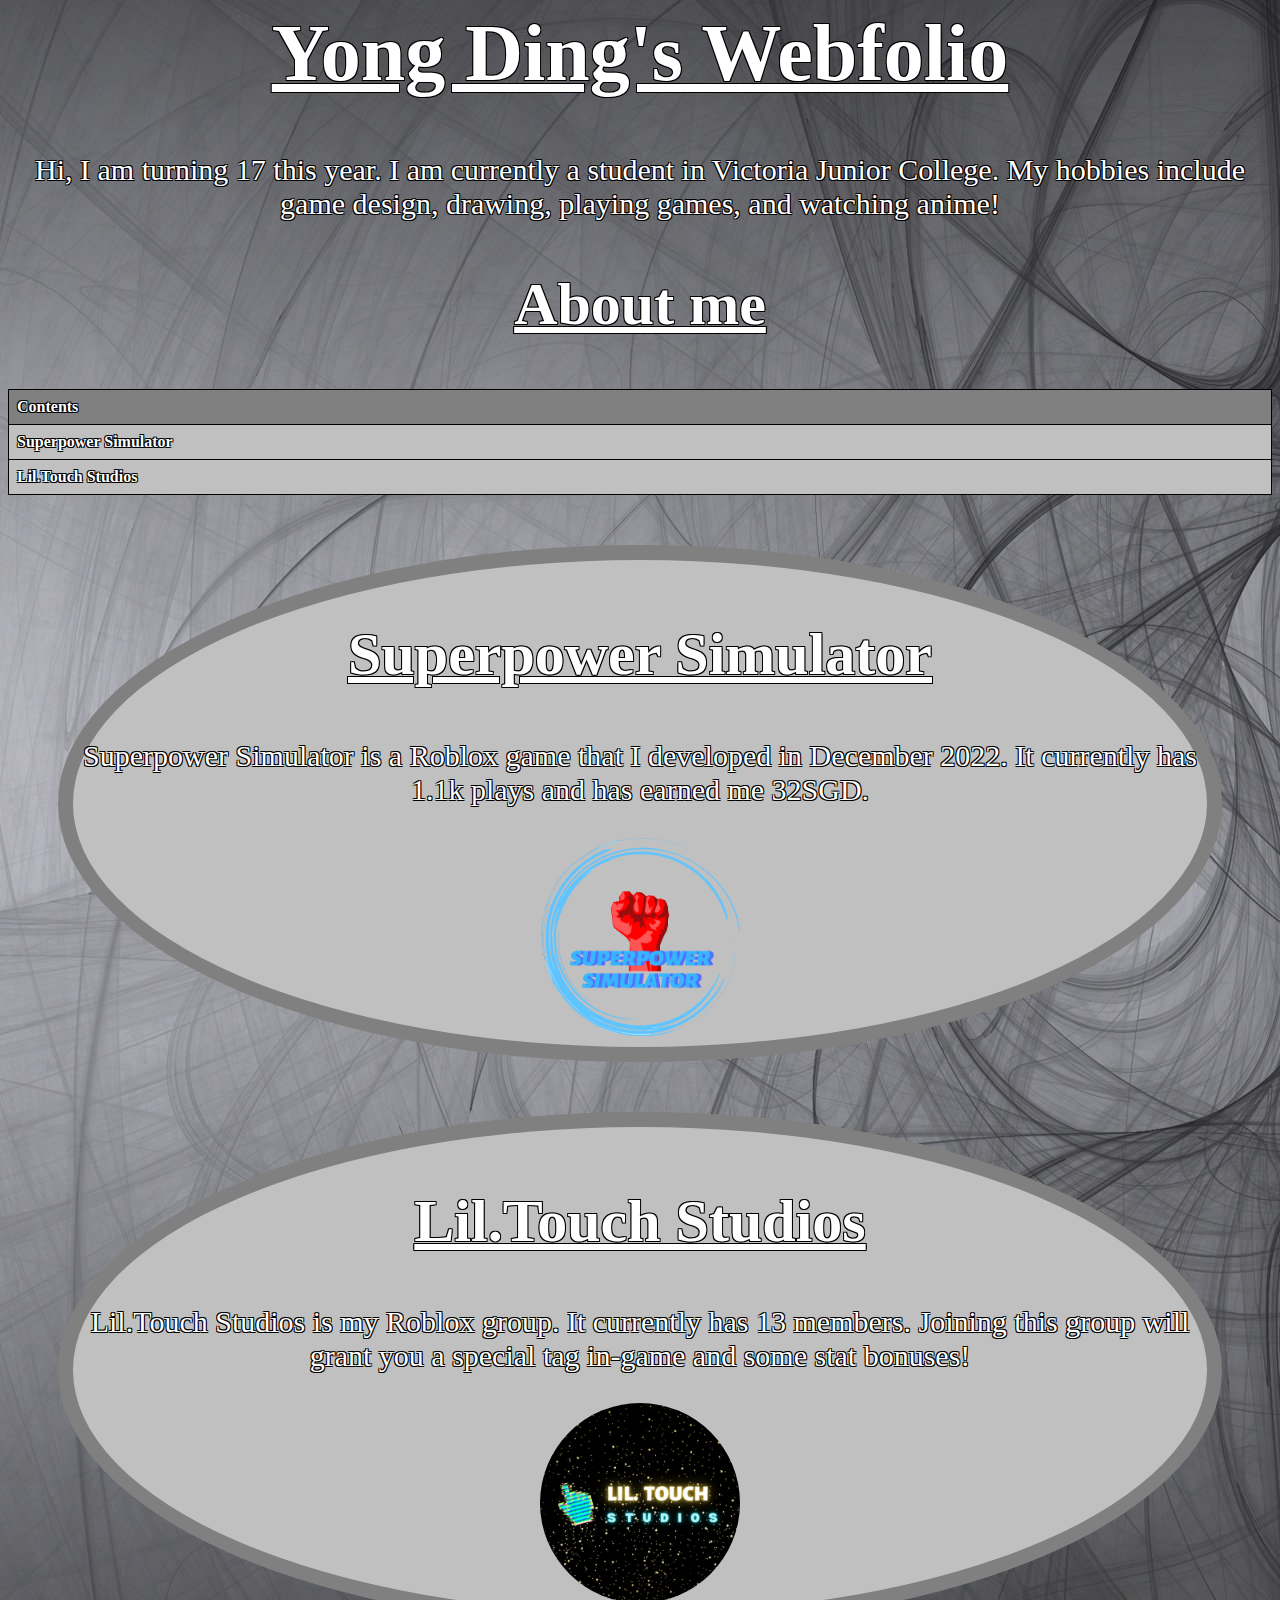
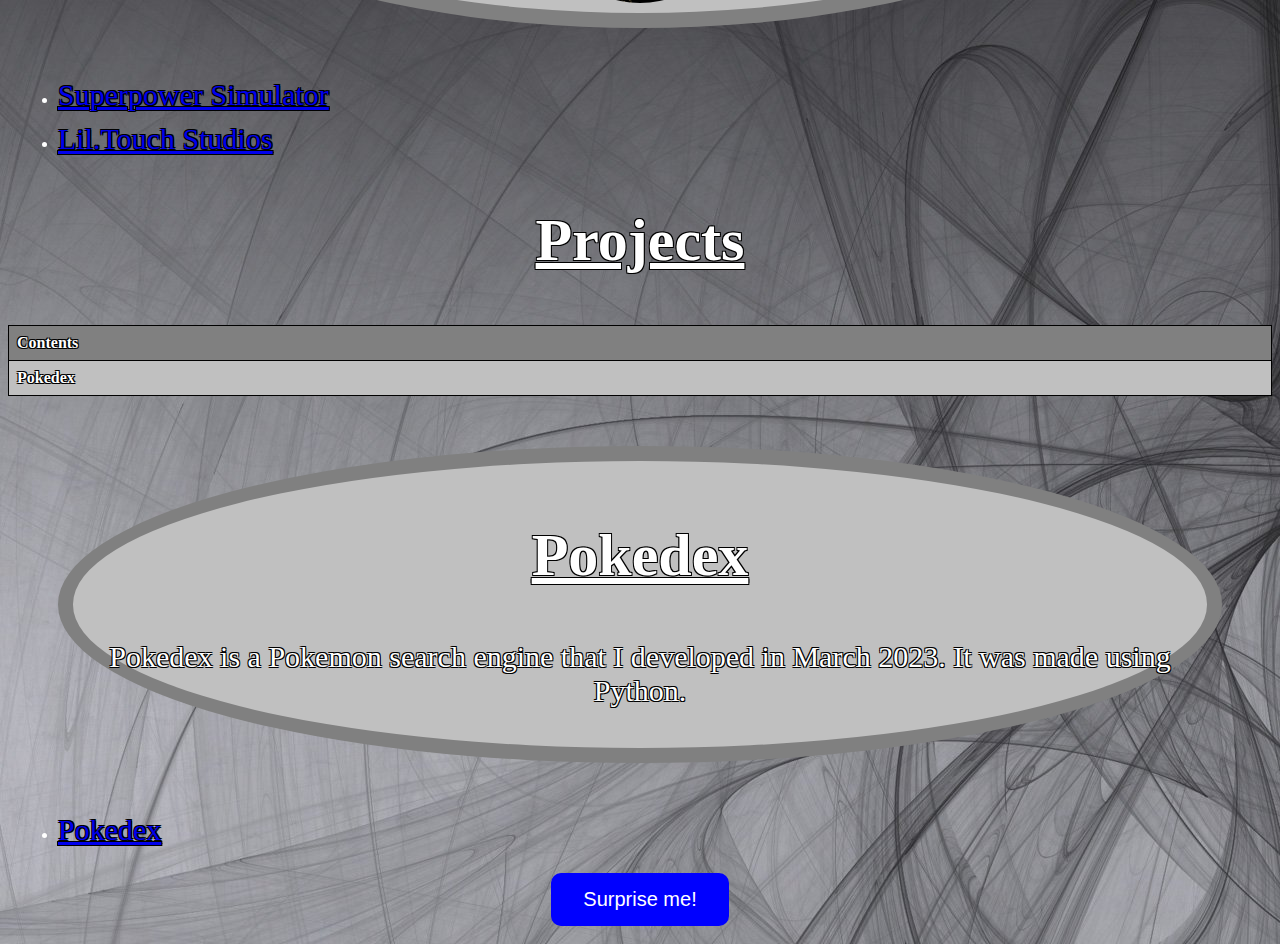
<file: index.html>
<html>
	<head>
	<link rel="stylesheet" href="styles.css">
	</head>
	<body>
	<h1>Yong Ding's Webfolio</h1>
	<p>Hi, I am turning 17 this year. I am currently a student in Victoria Junior College. My hobbies include game design, drawing, playing games, and watching anime!</p>
	<h2>About me</h2>
	<table>
	  <thead>
		<tr>
		  <th>Contents</th>
		</tr>
	  </thead>
	  <tbody>
		<tr>
		  <td>Superpower Simulator</td>
		</tr>
		<tr>
		  <td>Lil.Touch Studios</td>
		</tr>
	  </tbody>
	</table>
	<div class="box">
	  <h2>Superpower Simulator</h2>
	  <p>Superpower Simulator is a Roblox game that I developed in December 2022. It currently has 1.1k plays and has earned me 32SGD.</p>
	  <img src="Superpower City.png" alt="Error loading">
	</div>
	<div class="box">
	  <h2>Lil.Touch Studios</h2>
	  <p>Lil.Touch Studios is my Roblox group. It currently has 13 members. Joining this group will grant you a special tag in-game and some stat bonuses!</p>
	  <img src="Sudio.png" alt="Error loading">
	</div>
	<ul>
	  <li><a href="https://www.roblox.com/games/11449756530/10x-Stats-Gain-Superpower-Simulator" style="font-size: 30px;" target="_blank">Superpower Simulator</a></li>
	  <li><a href="https://www.roblox.com/groups/16677584/Lil-Touch-Studios#!/about" style="font-size: 30px;" target="_blank">Lil.Touch Studios</a></li>
	</ul>
	<h2>Projects</h2>
	<table>
	  <thead>
		<tr>
		  <th>Contents</th>
		</tr>
	  </thead>
	  <tbody>
		<tr>
		  <td>Pokedex</td>
		</tr>
	  </tbody>
	</table>
	<div class="box">
	  <h2>Pokedex</h2>
	  <p>Pokedex is a Pokemon search engine that I developed in March 2023. It was made using Python.</p>
	</div>
	<ul>
	  <li><a href="https://github.com/FurryPolar/Pokedex" style="font-size: 30px;" target="_blank">Pokedex</a></li>
	</ul>
	<button onclick="window.open('https://www.youtube.com/watch?v=E4WlUXrJgy4','_blank')" class="fancy-button">Surprise me!</button>
	</body>
</html>
</file>
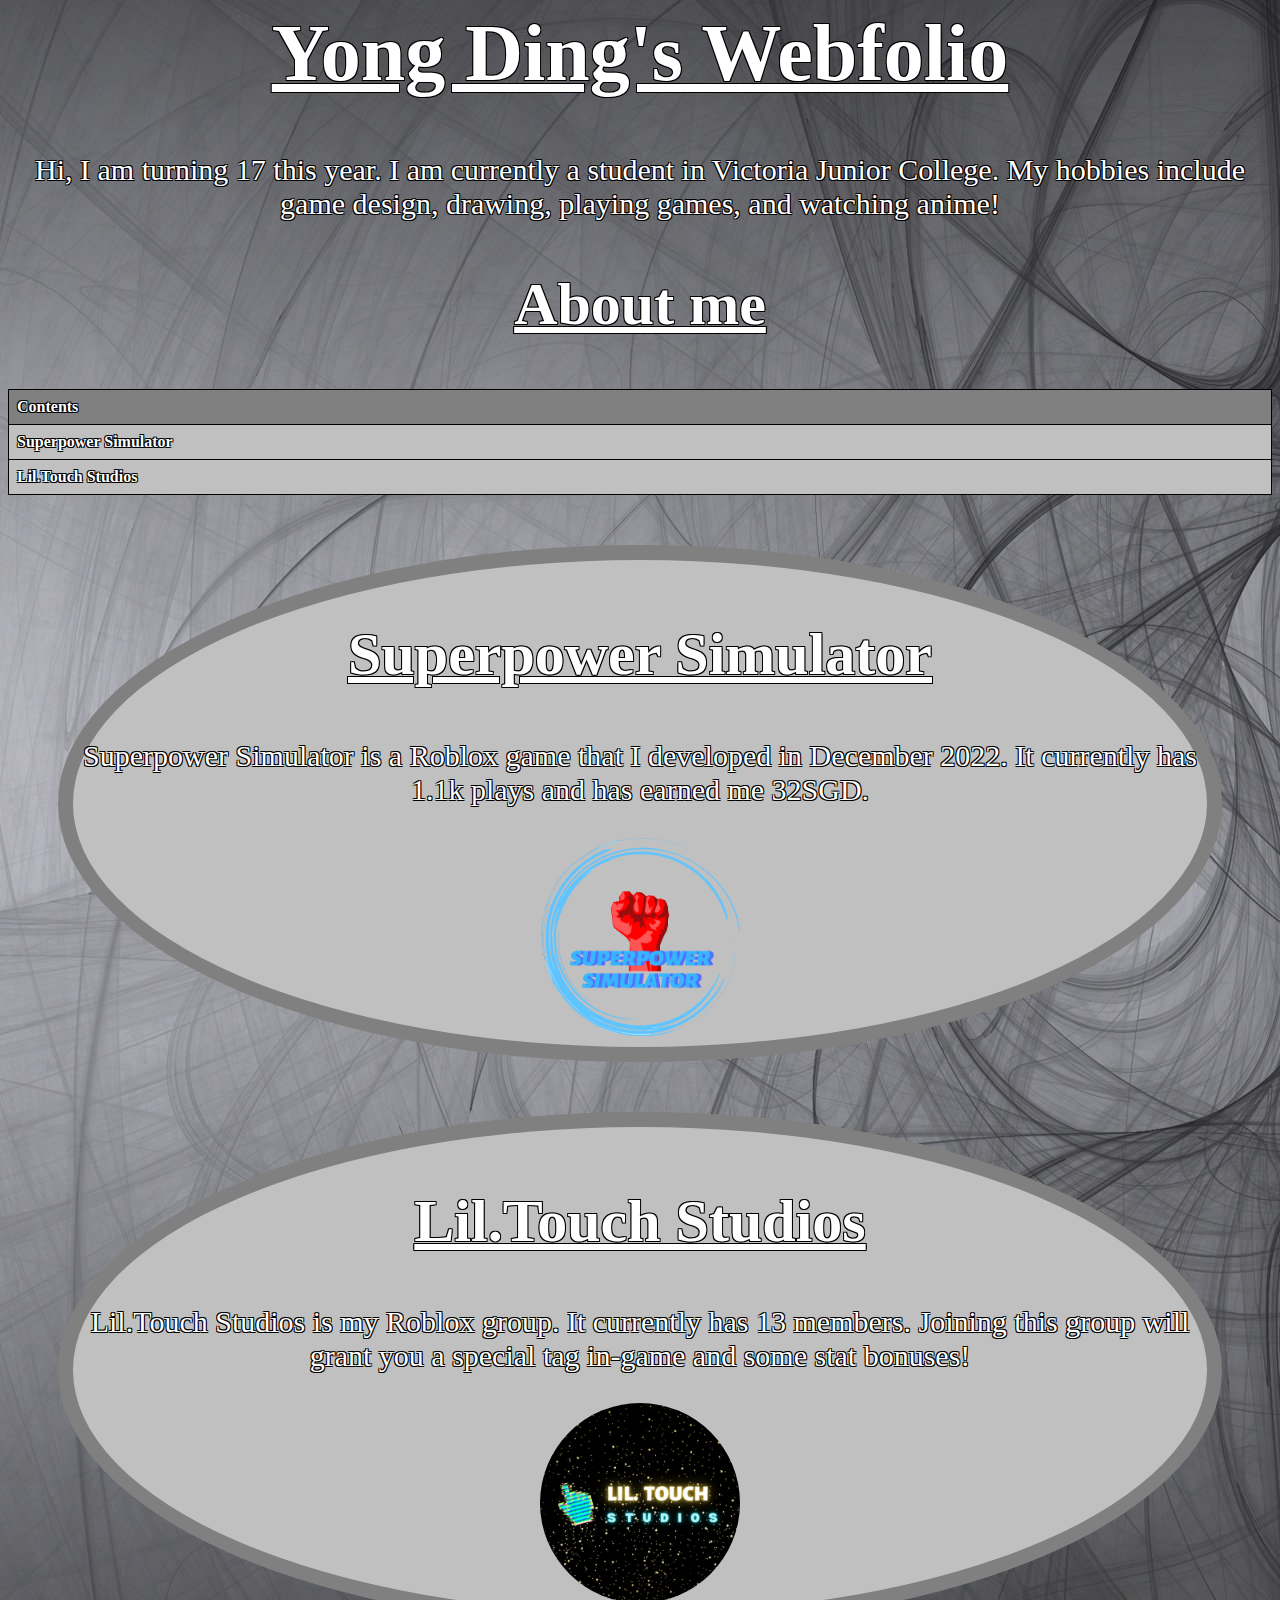
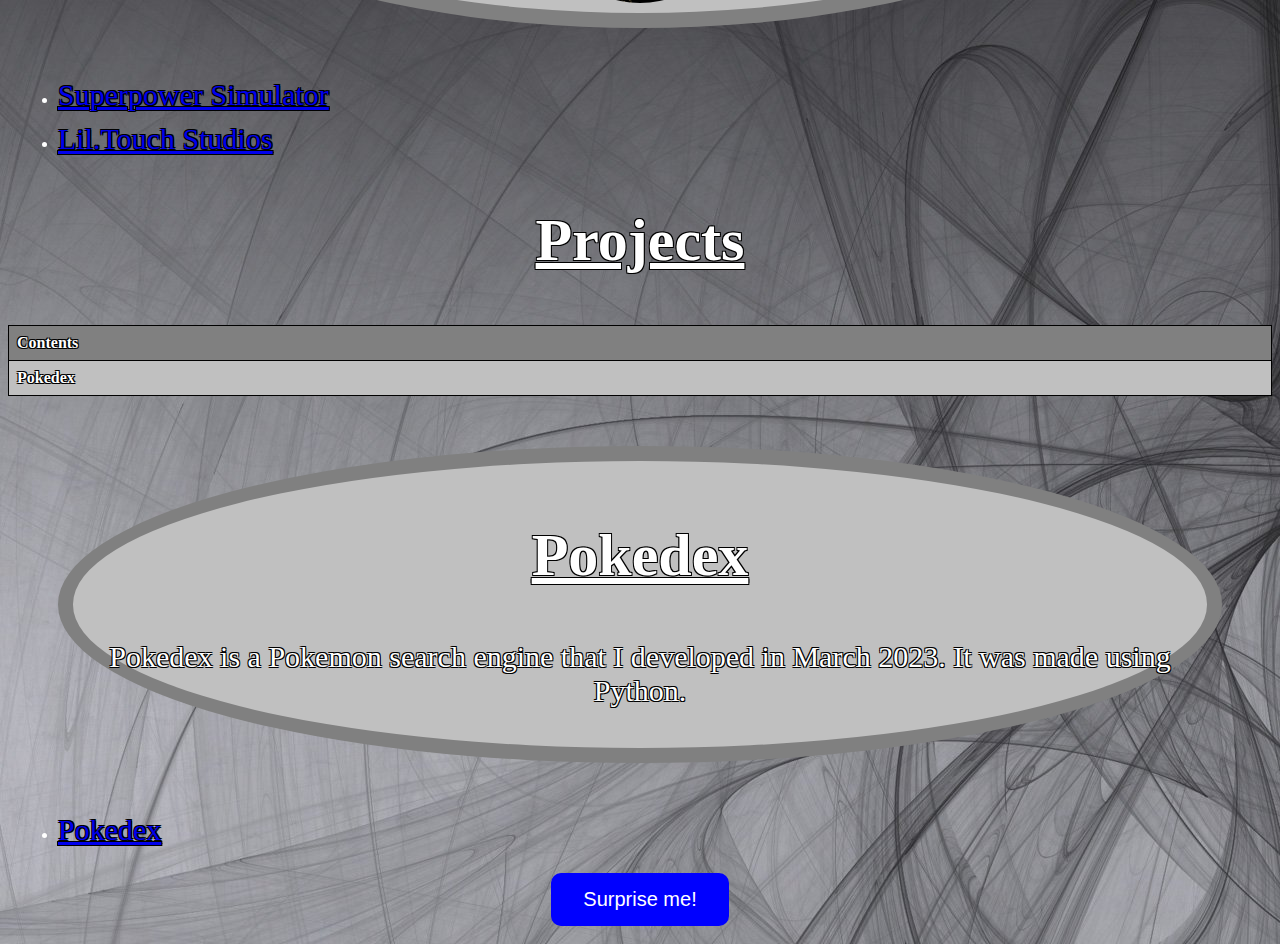
<file: 4 shades of gray.html>
<html>
	<head>
	<link rel="stylesheet" href="styles.css">
	</head>
	<body>
	<h1>Yong Ding's Webfolio</h1>
	<p>Hi, I am turning 17 this year. I am currently a student in Victoria Junior College. My hobbies include game design, drawing, playing games, and watching anime!</p>
	<h2>About me</h2>
	<table>
	  <thead>
		<tr>
		  <th>Contents</th>
		</tr>
	  </thead>
	  <tbody>
		<tr>
		  <td>Superpower Simulator</td>
		</tr>
		<tr>
		  <td>Lil.Touch Studios</td>
		</tr>
	  </tbody>
	</table>
	<div class="box">
	  <h2>Superpower Simulator</h2>
	  <p>Superpower Simulator is a Roblox game that I developed in December 2022. It currently has 1.1k plays and has earned me 32SGD.</p>
	  <img src="Superpower City.png" alt="Error loading">
	</div>
	<div class="box">
	  <h2>Lil.Touch Studios</h2>
	  <p>Lil.Touch Studios is my Roblox group. It currently has 13 members. Joining this group will grant you a special tag in-game and some stat bonuses!</p>
	  <img src="Sudio.png" alt="Error loading">
	</div>
	<ul>
	  <li><a href="https://www.roblox.com/games/11449756530/10x-Stats-Gain-Superpower-Simulator" style="font-size: 30px;" target="_blank">Superpower Simulator</a></li>
	  <li><a href="https://www.roblox.com/groups/16677584/Lil-Touch-Studios#!/about" style="font-size: 30px;" target="_blank">Lil.Touch Studios</a></li>
	</ul>
	<h2>Projects</h2>
	<table>
	  <thead>
		<tr>
		  <th>Contents</th>
		</tr>
	  </thead>
	  <tbody>
		<tr>
		  <td>Pokedex</td>
		</tr>
	  </tbody>
	</table>
	<div class="box">
	  <h2>Pokedex</h2>
	  <p>Pokedex is a Pokemon search engine that I developed in March 2023. It was made using Python.</p>
	</div>
	<ul>
	  <li><a href="https://github.com/FurryPolar/Pokedex" style="font-size: 30px;" target="_blank">Pokedex</a></li>
	</ul>
	<button onclick="window.open('https://www.youtube.com/watch?v=E4WlUXrJgy4','_blank')" class="fancy-button">Surprise me!</button>
	</body>
</html>
</file>
<file: styles.css>
body {
	background-image: url('Abstract-grey-wallpaper-hd-backgrounds.jpg');
	color: White;
	font-family: Arial Black;
	text-align: center;
	text-shadow: -1px -1px 0 #000, 1px -1px 0 #000, -1px 1px 0 #000, 1px 1px 0 #000;
}

h1 {
	font-size: 80px;
	text-decoration: underline;
}

h2 {
	font-size: 60px;
	text-decoration: underline;
}


h3 {
	font-size: 40px;
	text-decoration: underline;
}


p {
	font-size: 30px;
}

.box {
  background-color: Silver;
  border: 15px solid Gray;
  padding: 10px;
  margin: 50px;
  border-radius: 50%;
}

img {
  width: 200px;
  height: 200px;
  border-radius: 100%;
}

ul {
  list-style-type: disc;
  text-align: center;
}

li {
  text-align: left;
  margin: 10px;
}

table {
  border-collapse: collapse;
  width: 100%;
}

th, td {
  border: 1px solid black;
  padding: 8px;
  text-align: left;
}

th {
  background-color: Gray;
}

td {
  background-color: Silver;
  font-weight: bold;
}

.fancy-button {
  background-color: Blue;
  border: none;
  color: white;
  padding: 15px 32px;
  text-align: center;
  text-decoration: none;
  display: inline-block;
  font-size: 20px;
  margin: 10px 5px;
  transition-duration: 0.4s;
  cursor: pointer;
  border-radius: 10px;
}

.fancy-button:hover {
  background-color: DarkBlue;
}
</file>
